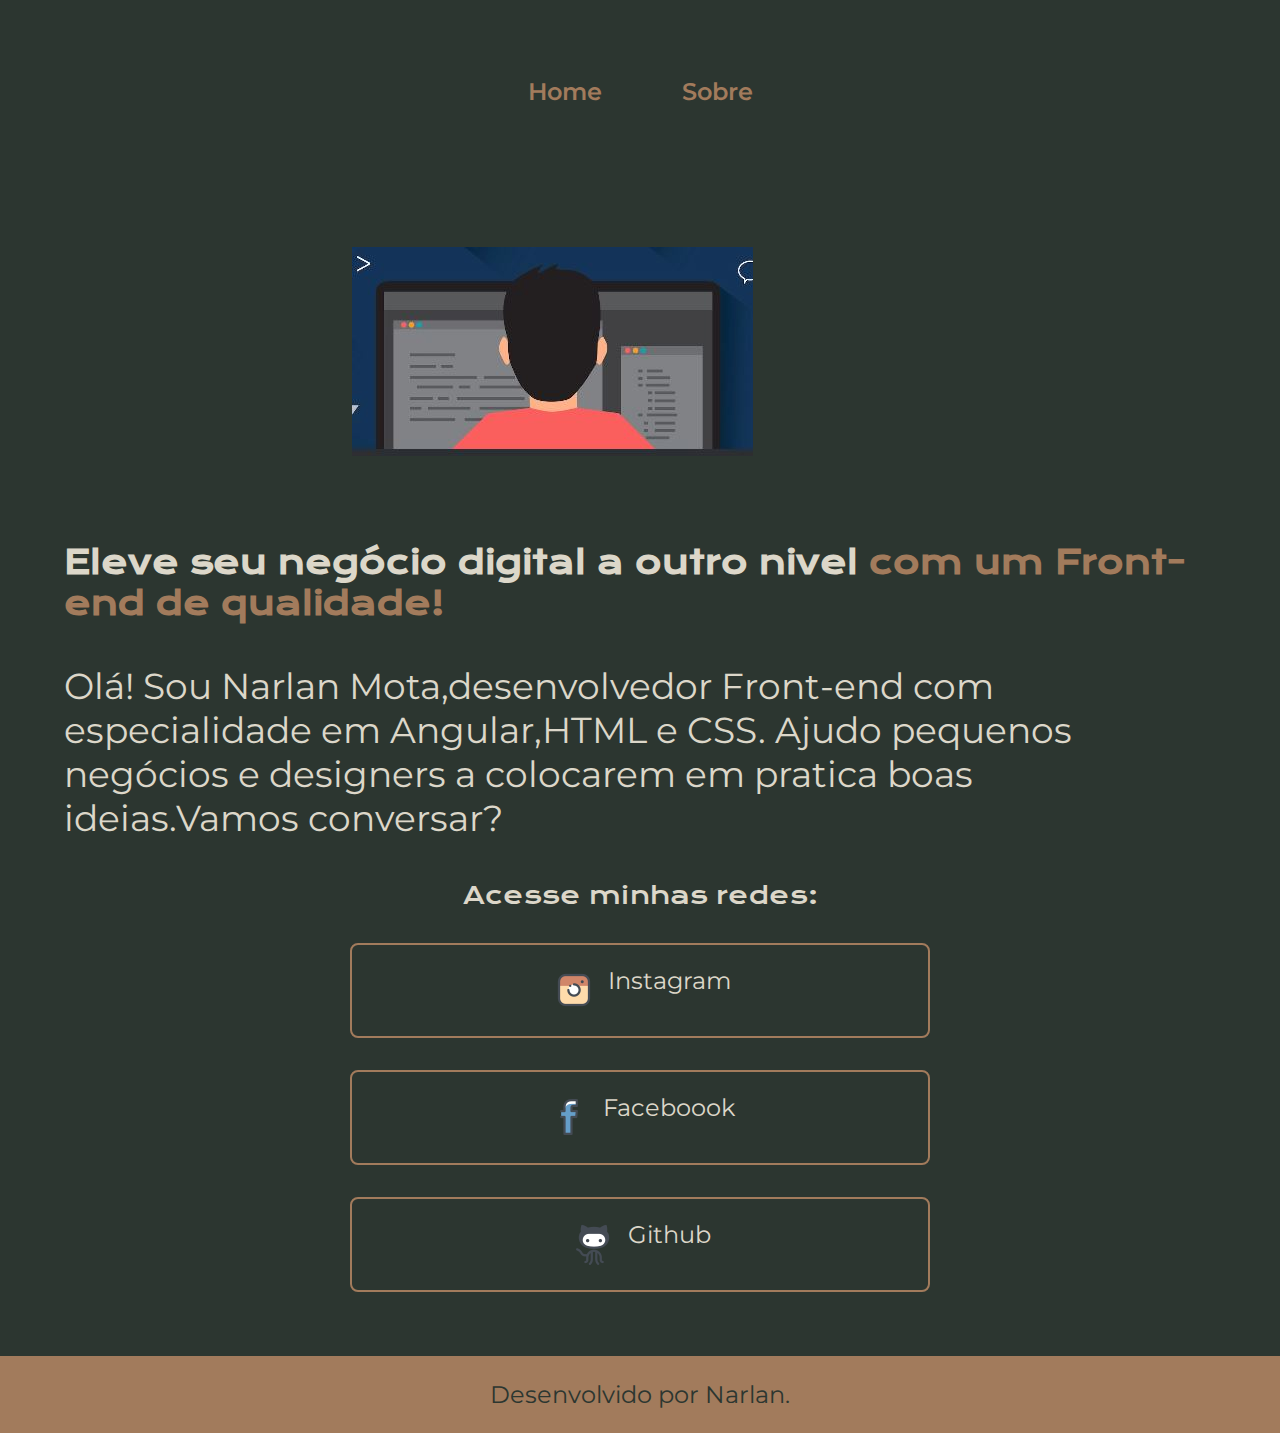
<file: index.html>
<!DOCTYPE html>
<html lang="pt-br">
<head>
    <meta charset="UTF-8">
    <meta name="viewport" content="width=device-width, initial-scale=1.0">
    <title>Aula Alura</title>
    <link rel="stylesheet" href="./styles/styles.css">
</head>
<body>
    <header class="cabecalho">
        <nav class="cabecalho__menu">
            <a class="cabecalho__menu__links" href="./index.html">Home</a>
            <a class="cabecalho__menu__links" href="./about.html">Sobre</a>
        </nav>
    </header>
    <main class="apresentacao">
        <section class="apresentacao__conteudo">
            <h1 class="apresentacao__titulo">Eleve seu negócio digital a outro nivel 
            <strong class="titulo-destaque">com um Front-end de qualidade!</strong></h1>
            <p class="apresentacao__conteudo__texto">Olá! Sou Narlan Mota,desenvolvedor Front-end
                com especialidade em Angular,HTML e CSS. Ajudo
                pequenos negócios e designers a colocarem em
                pratica boas ideias.Vamos conversar?</p>
            <div class="apresentacao__links">
                <h2 class="aprencentacao__links__subtitulo">Acesse minhas redes:</h2>
                <a class="aprencentacao__links__link" href="https://instagram.com/narlanmota"><img src="./assets/insta.png" alt="img insta">Instagram</a>
                <a class="aprencentacao__links__link" href="https://facebook.com/narlanmota"><img src="./assets/fb.png" alt="img fb">Faceboook</a>
                <a class="aprencentacao__links__link" href="https://github.com/narlan23"><img src="./assets/git.png" alt="img git">Github</a>
            </div>
        </section>
        <div class="apresentacao__img">
            <img src="./assets/img.JPG" alt="Imagem de programação">
        </div>
        
    </main>
    <footer class="rodape">
        <p>Desenvolvido por Narlan.</p>
    </footer>
</body>
</html>
</file>
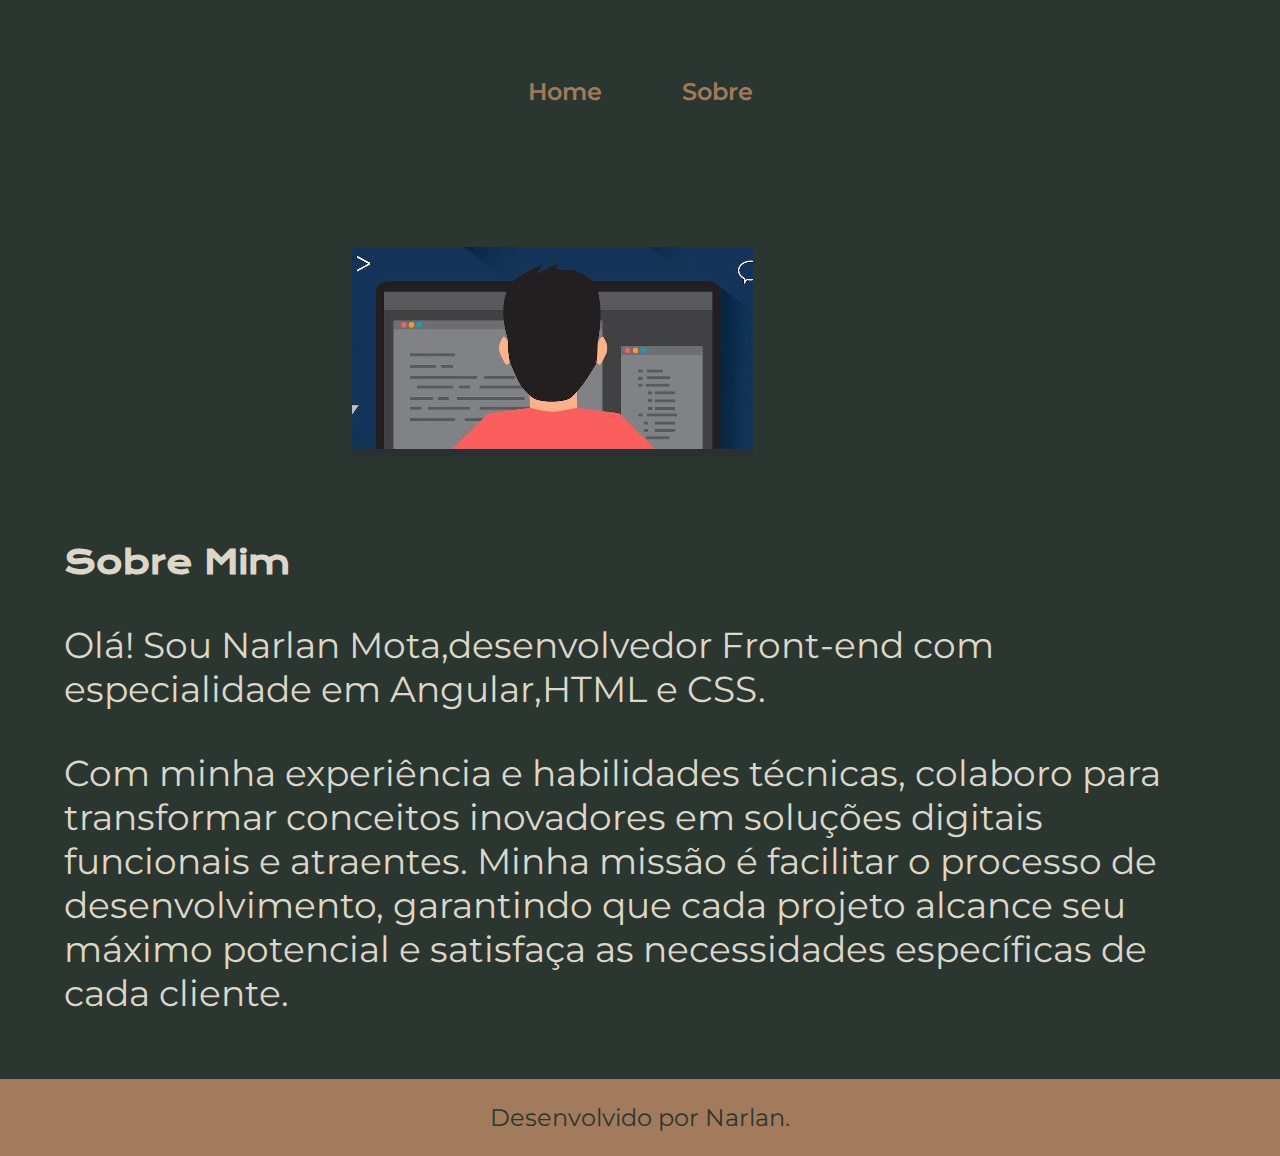
<file: about.html>
<!DOCTYPE html>
<html lang="pt-br">

<head>
    <meta charset="UTF-8">
    <meta name="viewport" content="width=device-width, initial-scale=1.0">
    <title>Sobre Aula Alura</title>
    <link rel="stylesheet" href="./styles/styles.css">
</head>

<body>
    <header class="cabecalho">
        <nav class="cabecalho__menu">
            <a class="cabecalho__menu__links" href="./index.html">Home</a>
            <a class="cabecalho__menu__links" href="./about.html">Sobre</a>
        </nav>
    </header>
    <main class="apresentacao">
        <section class="apresentacao__conteudo">
            <h1 class="apresentacao__titulo">Sobre Mim</h1>
            <p class="apresentacao__conteudo__texto">Olá! Sou Narlan Mota,desenvolvedor Front-end
                com especialidade em Angular,HTML e CSS.</p>
            <p class="apresentacao__conteudo__texto">Com minha experiência e habilidades técnicas, 
                colaboro para transformar conceitos inovadores em soluções digitais funcionais e atraentes. 
                Minha missão é facilitar o processo de desenvolvimento, 
                garantindo que cada projeto alcance seu máximo potencial e satisfaça as necessidades específicas de cada cliente. </p>
        </section>
        <div class="apresentacao__img">
            <img src="./assets/img.JPG" alt="Imagem de programação">
        </div>
    </main>
    <footer class="rodape">
        <p>Desenvolvido por Narlan.</p>
    </footer>
</body>

</html>
</file>
<file: styles/styles.css>
@import url('https://fonts.googleapis.com/css2?family=Krona+One&display=swap');
@import url('https://fonts.googleapis.com/css2?family=Krona+One&family=Montserrat:ital,wght@0,100..900;1,100..900&display=swap');

:root{
    /* --cor-primaria: black;
    --cor-segundaria: white;
    --cor-tercearia: aquamarine;
    --cor-houver: rgb(51, 53, 53); */

    --cor-primaria: #2c3630;
    --cor-segundaria: #DCD7C9;
    --cor-tercearia: #A27B5C;
    --cor-houver: #3F4E4F; 

    --fonte-primaria: "Krona One", sans-serif;
    --fonte-segundaria: "Montserrat", sans-serif;
}

*{
    margin: 0;
    padding: 0;
}
body {
    /* height: 80vh; */
    box-sizing: border-box;
    background-color: var(--cor-primaria);
    color: var(--cor-segundaria);
}

.titulo-destaque {
    color: var(--cor-tercearia);
}
.cabecalho{
    padding: 2% 0% 0% 15%;
}
.cabecalho__menu{
    display: flex;
    gap: 80px;
}
.cabecalho__menu__links{
    font-family: var(--fonte-segundaria);
    font-size: 24px;
    font-weight: 600;
    color: var(--cor-tercearia);
    text-decoration: none;
}



.apresentacao {
    padding: 5% 15%;
    display: flex;
    align-items:center;
    justify-content: space-between;
    gap:82px;
}

.apresentacao__conteudo {
    width: 50%;
    display: flex;
    flex-direction: column;
    gap: 40px;
}

.apresentacao__titulo{
    font-size: 2,25rem;
    font-family: var(--fonte-primaria);
}

.apresentacao__conteudo__texto {
    font-size: 2.25rem;
    font-family: var(--fonte-segundaria);
}

.apresentacao__links {
    display: flex;
    flex-direction: column;
    align-items: center;
    gap: 32px;
    justify-content: space-between;
}

.aprencentacao__links__subtitulo{
    font-family: var(--fonte-primaria);
    font-weight: 400;
    font-size: 1.5rem;
}

.aprencentacao__links__link{
    /* background-color: aquamarine; */
    display: flex;
    justify-content: center;
    gap: 10px;
    width: 50%;
    text-align: center;
    border-radius: 8px;
    font-size: 1.5rem;
    padding: 21.5px 0px;
    text-decoration: none;
    color: var(--cor-segundaria);
    font-family: "Montserrat", sans-serif;
    border: 2px solid var(--cor-tercearia);

}

.aprencentacao__links__link:hover{

    background-color: var(--cor-houver);

}

.apresentacao__img{
    width:50%;
}

.rodape {
    padding: 24px;
    color: var(--cor-primaria);
    background-color: var(--cor-tercearia);
    text-align: center;
    font-family: "Montserrat", sans-serif;
    font-size: 1.5rem;

}

@media(max-width: 1400px){
    .cabecalho {
        padding: 6%;
        
    }
    .cabecalho__menu{
        justify-content: center;
    }
    .apresentacao{
        flex-direction: column-reverse;
        padding: 5%;
    }
    .apresentacao__conteudo{
        width: auto;

    }
    
}
</file>
